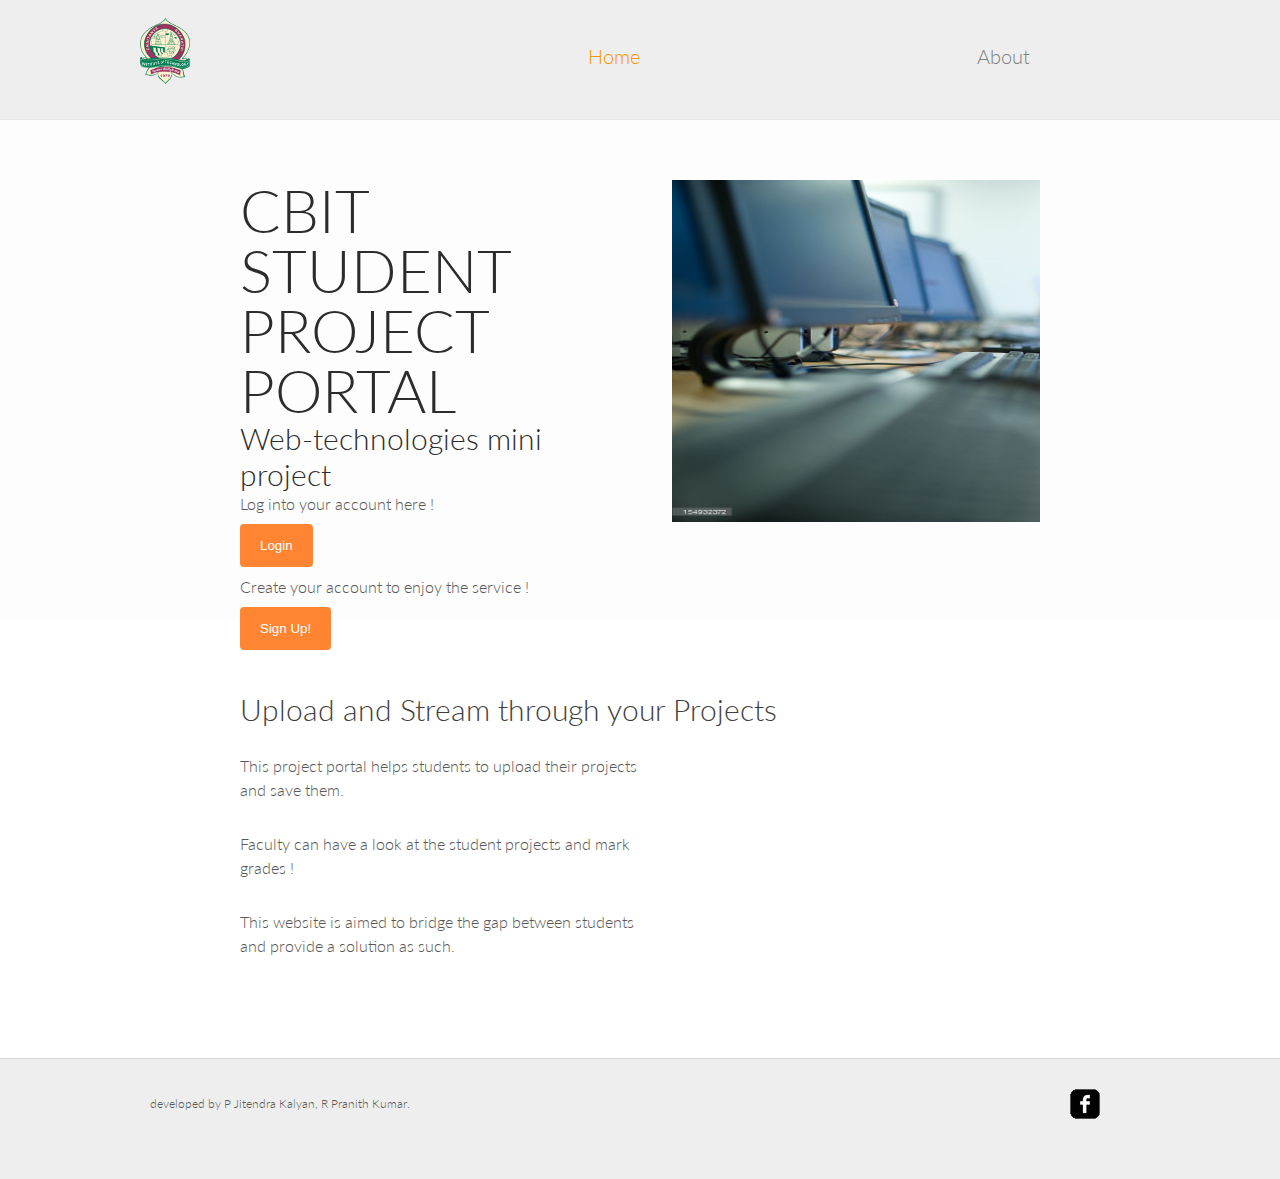
<file: index.html>
<!DOCTYPE HTML>
<html>
<head>
	<meta name="viewport" content="width=device-width, initial-scale=1.0">
	<title>Student Project Portal</title>
	<link rel="stylesheet" href="css/style.css" type="text/css">
	<script>
		function validate(){
		var psw1=document.getElementById("psw1");
		var psw2=document.getElementById("psw2");
		if(psw1.value!=psw2.value)
		{
			document.getElementById("perror").innerHTML="*Passwords do not match";
			document.Registerform.psw.focus();
			document.Registerform.psw.focus();
			document.getElementById("signup").disabled=true;
		}
		else if(psw1.value.length<8)
		{
			document.getElementById("perror").innerHTML="*Password is too short";
			document.Registerform.psw.focus();
			document.Registerform.psw.focus();
			document.getElementById("signup").disabled=true;
		}
		else
		{
			document.getElementById("perror").innerHTML="";
			document.getElementById("signup").disabled=false;
		}
	}
	</script>
</head>
<body>
	<div id="header">
		<div>
			<div class="logo">
				<a href="index.html"></a>
			</div>
			<ul id="navigation">
				<li class="active">
					<a href="index.html">Home</a>
				</li>
				<li>
					<a href="about.html">About</a>
				</li>
			</ul>
		</div>
	</div>
	<div id="adbox">
		<div class="clearfix">
			<img src="images/comp.png" alt="Img" height="342" width="368">
			<div>
				<h1>CBIT Student Project Portal</h1>
				<h2>Web-technologies mini project</h2>
				<p>
					Log into your account here !</br><button onclick="document.getElementById('id01').style.display='block'" style="width:auto;">Login</button>
				</p>
				<p>
					Create your account to enjoy the service !</br><button onclick="document.getElementById('id02').style.display='block'" style="width:auto;">Sign Up!</button>
				</p>
				
				
				<div id="id01" class="modal">
					<form class="modal-content animate" method="post" action="Login">
						<div class="imgcontainer">
							<span onclick="document.getElementById('id01').style.display='none'" class="close" title="Close Modal">&times;</span>
						</div>

						<div class="container">
							<label><b>Username(Rollno)</b></label>
							<input type="text" placeholder="Enter Username" name="rollno" required>

							<label><b>Password</b></label>
							<input type="password" placeholder="Enter Password" name="pwd" required>

							<button type="submit">Login</button>
							<input type="checkbox" checked="checked"> Remember me
						</div>

						<div class="container" style="background-color:#f1f1f1">
							<button type="button" onclick="document.getElementById('id01').style.display='none'" class="cancelbtn">Cancel</button>
						</div>
					</form>
				</div>
				
				<div id="id02" class="modal">
					<form name="Registerform" class="modal-content animate" method="post" action="Register">
						<div class="imgcontainer">
							<span onclick="document.getElementById('id02').style.display='none'" class="close" title="Close Modal">&times;</span>
						</div>

						<div class="container">
							<label><b>Roll number</b></label>
							<input type="text" placeholder="Enter your Roll number" name="rollno" required>
							
							<label><b>Name</b></label>
							<input type="text" placeholder="Enter a valid Username" name="name" required>

							<label><b>Password</b></label>
							<input type="password" placeholder="Enter Password" id="psw1" name="psw" onchange="validate()" required>
							
							<label><b>Repeat Password</b></label>
							<input type="password" placeholder="Repeat Password" id="psw2" name="psw-repeat" onchange="validate()" required>
							<span id="perror"></span>
	  
							<button type="submit" id="signup">Sign Up</button>
						</div>

						<div class="container" style="background-color:#f1f1f1">
							<button type="button" onclick="document.getElementById('id02').style.display='none'" class="cancelbtn">Cancel</button>
						</div>
					</form>
				</div>

			</div>
		</div>
	</div>
	<div id="contents">
		<div id="tagline" class="clearfix">
			<h1>Upload and Stream through your Projects</h1>
			<div>
				<p>
					This project portal helps students to upload their projects and save them.
				</p>
				<p>
					Faculty can have a look at the student projects and mark grades !
				</p>
				<p>
					This website is aimed to bridge the gap between students and provide a solution as such.
				</p>
			</div>
		</div>
	</div>
	<div id="footer">
		<div class="clearfix">
			<div id="connect">
				<a href="www.cbit.ac.in" class="cbit"></a>
			</div>
			<p>
				developed by P Jitendra Kalyan, R Pranith Kumar.
			</p>
		</div>
	</div>

<script>
	var modal1 = document.getElementById('id01');
	var modal2 = document.getElementById('id02');
	// When the user clicks anywhere outside of the modal, close it
	window.onclick = function(event) {
		if (event.target == modal1) {
			modal.style.display = "none";
		}
		if (event.target == modal2) {
			modal.style.display = "none";
		}
	}
</script>
</body>
</html>
</file>
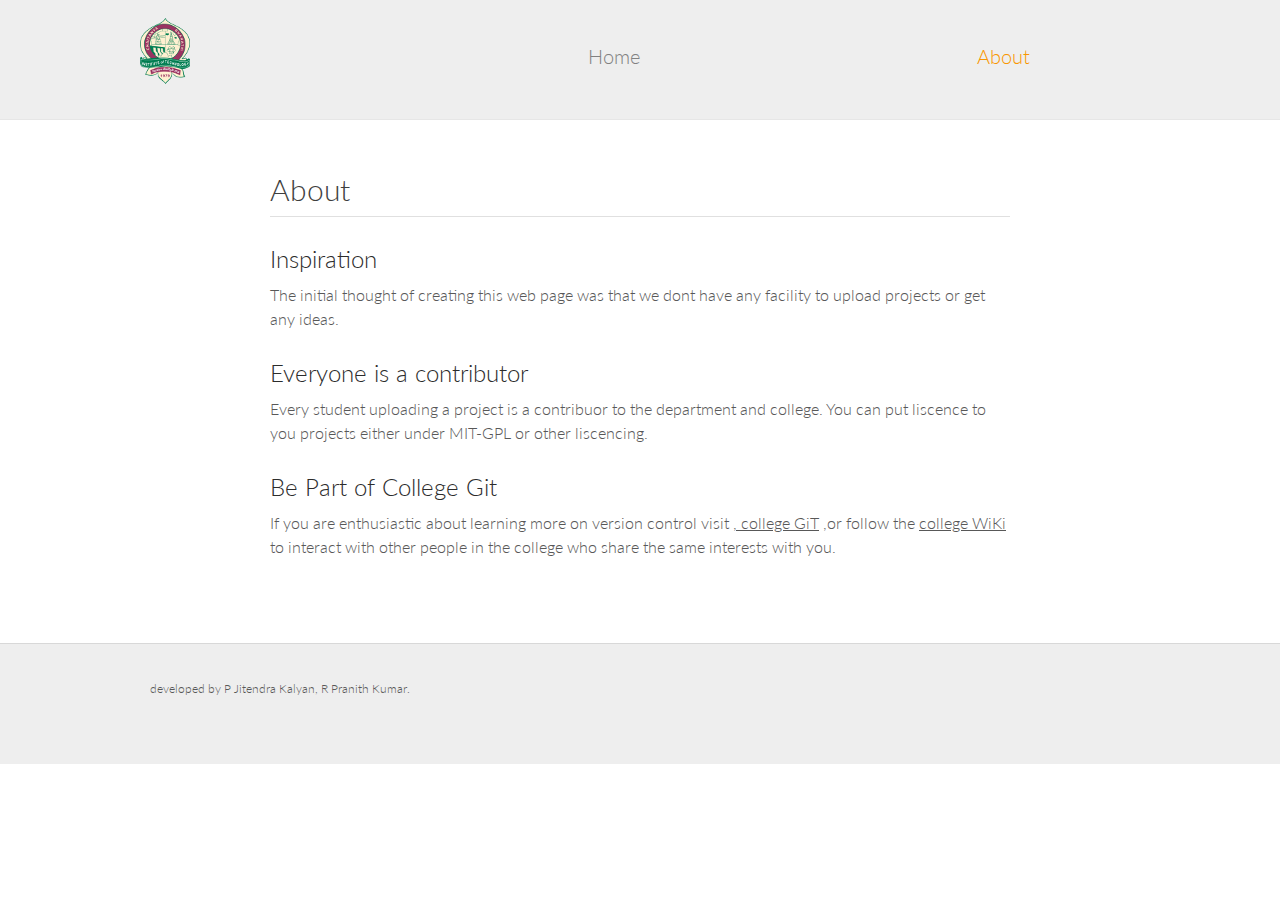
<file: about.html>
<!DOCTYPE HTML>
<html>
<head>
	<meta name="viewport" content="width=device-width, initial-scale=1.0">
	<title>About - CBIT student project portal</title>
	<link rel="stylesheet" href="css/style.css" type="text/css">
</head>
<body>
	<div id="header">
		<div>
			<div class="logo">
				<a href="index.html"></a>
			</div>
			<ul id="navigation">
				<li>
					<a href="index.html">Home</a>
				</li>
				<li class="active">
					<a href="about.html">About</a>
				</li>
			</ul>
		</div>
	</div>
	<div id="contents">
		<div id="about">
			<h1>About</h1>
			<h2>Inspiration</h2>
			<p>
				The initial thought of creating this web page was that we dont have any facility to upload projects or get any ideas.
			</p>
			<h2>Everyone is a contributor</h2>
			<p>
				Every student uploading a project is a contribuor to the department and college. You can put liscence to you projects either under MIT-GPL or other liscencing.
			</p>
			<h2>Be Part of College Git</h2>
			<p>
				If you are enthusiastic about learning more on version control visit <a href="https://github.com/cbitosc">, college GiT</a> ,or follow the <a href="https://coscfbx.cbit.org.in/ikiwiki/CbitOSC/">college WiKi</a> to interact with other people in the college who share the same interests with you.
			</p>
		</div>
	</div>
	<div id="footer">
		<div class="clearfix">
			<p>
				developed by P Jitendra Kalyan, R Pranith Kumar.
			</p>
		</div>
	</div>
</body>
</html>
</file>
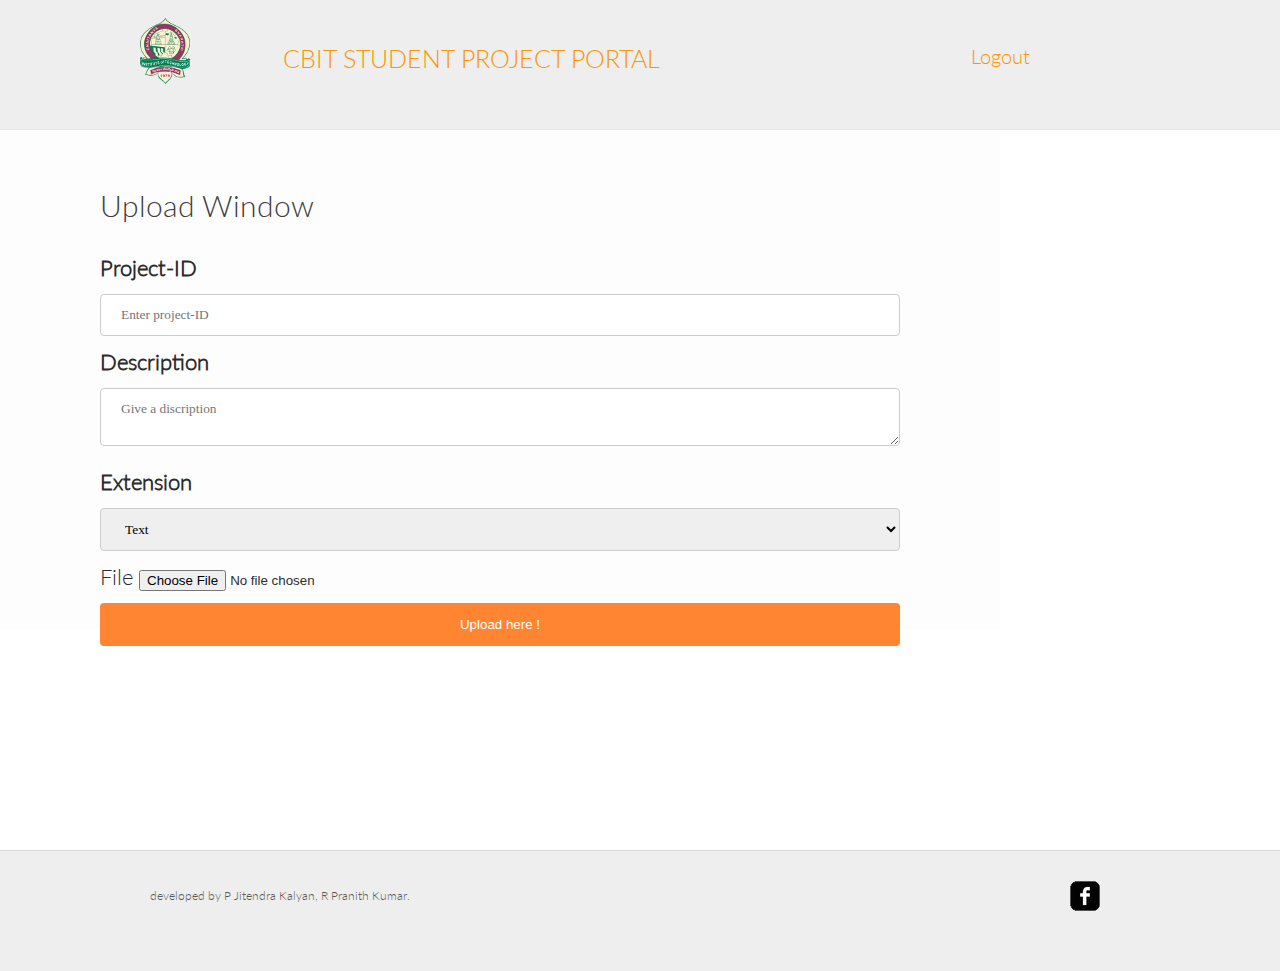
<file: upload_form.html>
<!DOCTYPE HTML>
<html>
<head>
	<meta name="viewport" content="width=device-width, initial-scale=1.0">
	<title>Student Project Portal</title>
	<link rel="stylesheet" href="css/style.css" type="text/css">
</head>
<body>
	<div id="header">
		<div>
			<div class="logo"><a></a></div>
			<ul id="navigation">
				<li>
					<h1>CBIT STUDENT PROJECT PORTAL</h1>
				</li>
				<li class="active">
					<a href="Logout">Logout</a>
				</li>
			</ul>
		</div>
	</div>
	<div id="upload-box">
		<div class="u-box">
			<h1>Upload Window</h1>
			<div id="form-style">
				<form method="post" action="FileUpload" enctype="multipart/form-data">
					<label><b>Project-ID</b></label>
						<input type="text" placeholder="Enter project-ID" name="pid" required></br>
					<label><b>Description</b></label>
						<textarea placeholder="Give a discription" name="des" required></textarea></br>
					<label><b>Extension</b></label>
						<select name="ext">
							<option value="txt">Text</option>
							<option value="pdf">PDF</option>
							<option value="docx">Docx</option>
							<option value="c">C</option>
							<option value="cpp">CPP</option>
							<option value="java">Java</option>
							<option value="py">Python</option>
							<option value="html">HTML</option>
							<option value="css">CSS</option>
							<option value="js">JavaScript</option>
							<option value="jpeg">Jpeg</option>
							<option value="png">Png</option>
							<option value="mp3">MP3</option>
							<option value="mp4">MP4</option>
							<option value="zip">zip</option>
							<option value="war">war</option>
							<option value="file">Other</option>
						</select></br>
					<label>File</label>	
						<input type="file" name="file" id="file"/>
					<button type="submit">Upload here !</button>
				</form>
			</div>
			
		</div>
	</div>
	<div id="footer">
		<div class="clearfix">
			<div id="connect">
				<a href="www.cbit.ac.in" class="cbit"></a>
			</div>
			<p>
				developed by P Jitendra Kalyan, R Pranith Kumar.
			</p>
		</div>
	</div>

</body>
</html>
</file>
<file: css/style.css>
@font-face {
	font-family: 'OpenSans';
	src: url('../fonts/OpenSans-Regular.eot');
	src: local('☺'), url('../fonts/OpenSans-Regular.woff') format('woff'), url('../fonts/OpenSans-Regular.ttf') format('truetype'), url('../fonts/OpenSans-Regular.svg') format('svg');
	font-weight: normal;
	font-style: normal;
}
@font-face {
	font-family: 'Lato';
	src: local('☺'), url('../fonts/Lato-Light.ttf') format('truetype'), url('../fonts/Lato-Medium.ttf') format('truetype'), url('../fonts/Lato-Regular.ttf') format('truetype'), url('../fonts/Lato-Thin.svg') format('truetype');
	font-weight: normal;
	font-style: normal;
}
body {
	background-color: #fff;
	font-family: 'Lato';
	margin: 0;
}
img {
	border: 0;
}
.clearfix:after, #contents:after {
	clear:both;
	content:"";
	display:block;
	height:1%;
	line-height:0;
	visibility:hidden;
}
/*----------------------------- Login --------------------------------*/
input[type=text], input[type=password] {
    width: 100%;
    padding: 12px 20px;
    margin: 8px 0;
    display: inline-block;
    border: 1px solid #ccc;
    box-sizing: border-box;
}

/* Set a style for all buttons */
button {
    background-color: #ff8533;
    color: white;
    padding: 14px 20px;
    margin: 8px 0;
    border: none;
	border-radius: 4px;
    cursor: pointer;
    width: 100%;
}

button:hover {
    opacity: 0.8;
}

/* Extra styles for the cancel button */
.cancelbtn {
    width: auto;
    padding: 10px 18px;
    background-color: #ff8533;
		opacity: 0.9;
}

/* Center the image and position the close button */
.imgcontainer {
    text-align: center;
    margin: 24px 0 12px 0;
    position: relative;
}

.container {
    padding: 16px;
}

span.psw {
    float: right;
    padding-top: 16px;
}

/* The Modal (background) */
.modal {
    display: none; /* Hidden by default */
    position: fixed; /* Stay in place */
    z-index: 1; /* Sit on top */
    left: 0;
    top: 0;
    width: 100%; /* Full width */
    height: 100%; /* Full height */
    overflow: auto; /* Enable scroll if needed */
    background-color: rgb(0,0,0); /* Fallback color */
    background-color: rgba(0,0,0,0.4); /* Black w/ opacity */
    padding-top: 60px;
}

/* Modal Content/Box */
.modal-content {
    background-color: #fefefe;
    margin: 5% auto 15% auto; /* 5% from the top, 15% from the bottom and centered */
    border: 1px solid #888;
    width: 80%; /* Could be more or less, depending on screen size */
}

/* The Close Button (x) */
.close {
    position: absolute;
    right: 25px;
    top: 0;
    color: #000;
    font-size: 35px;
    font-weight: bold;
}

.close:hover,
.close:focus {
    color: red;
    cursor: pointer;
}

/* Add Zoom Animation */
.animate {
    -webkit-animation: animatezoom 0.6s;
    animation: animatezoom 0.6s
}

@-webkit-keyframes animatezoom {
    from {-webkit-transform: scale(0)}
    to {-webkit-transform: scale(1)}
}

@keyframes animatezoom {
    from {transform: scale(0)}
    to {transform: scale(1)}
}

/* Change styles for span and cancel button on extra small screens */
@media screen and (max-width: 300px) {
    span.psw {
       display: block;
       float: none;
    }
    .cancelbtn {
       width: 100%;
   }
}

/*------------------------------ HEADER ------------------------------*/
#header {
	background-color: #eee;
	border-bottom: 1px solid #e6e6e6;
	padding: 18px 0;
}
#header > div, #footer > div {
	width: 1000px;
	margin: 0 auto;
	padding: 0 20px;
	padding-left : 20px;
}
/** Logo **/
#header .logo {
	float: left;
	margin-right: 20px;
}
#header .logo a {
	background: url(../images/logo.png) no-repeat;
	color: #000;
	display: block;
	font: 30px/45px 'Lato';
	height: 50px;
	width: 80px;
	padding-top: 68px;
	padding-left: 30px;
	text-decoration: none;
	text-transform: uppercase;
}
/** Navigation **/
#navigation {
	display: inline-block;
	list-style: none;
	line-height: 80px;
	margin: 0;
	padding: 0;
}
#navigation ul {
	display: inline-block;
	list-style: none;
	margin: 0;
	padding: 0;
}
#navigation li {
	float: left;
	width: 390px;
	text-align: right;
}
#navigation li h1 {
	color: #f99600;
	font-size: 25px;
	line-height: 40px;
	padding-top : 20px;
	text-decoration: none;
}
#navigation li a {
	color: #818181;
	font-size: 20px;
	line-height: 30px;
	padding-right : 20px;
	padding-left : 20px;
	text-decoration: none;
}
#navigation li a:hover {
	color: #000;
}
#navigation li.active a {
	color: #f99600;
}
#adbox {
	background: url(../images/bg-adbox.jpg) repeat-x left top;
	height: 400px;
	padding: 60px 0;
}
#adbox > div {
	width: 800px;
	margin: 0 auto;
	padding: 0 80px;
}
#adbox > div img {
	float: right;
	margin-left: 60px;
}
#adbox h1, #adbox h2 {
	color: #2c2c2c;
	font-size: 60px;
	line-height: 60px;
	margin: 0;
	text-transform: uppercase;
}
#adbox h2 {
	font-size: 30px;
	line-height: 36px;
	text-transform: none;
}
#adbox p {
	font-size: 16px;
	line-height: 24px;
	margin: 0;
}
#adbox p span {
	display: block;
	font-size: 12px;
	width: 360px;
	padding: 24px 0;
	text-align: center;
}
#adbox p span b {
	font-weight: normal;
	display: block;
	width: 256px;
}

/*----------------------------------------------Logged in-----------------------------------------------------*/

#listele {
	display: inline-block;
	font-size: 22px;
	padding-top: 5px;
}
#items{
	display: inline-block;
	color: #2c2c2c;
	text-decoration: none;
}
#items li a{
	color: #2c2c2c;
	text-decoration: none;
}
#listlink{
	display: inline-block;
	font-size: 18px;
}
#links{
	display: inline-block;
	color: #818181;
	list-style: none;
	text-decoration: none;
}
#links ul{
	display: inline;
	float: left;
	color: #818181;
	list-style: none;
	text-decoration: none;
}
#links ul li{
	display: inline;
}
#links li a{
	color: #818181;
	text-decoration: none;
}
/*---------------------------------------------upload-box-----------------------------------------------*/
#upload-box{
	background: url(../images/bg-adbox.jpg) repeat-x left top;
	height: 600px;
	width: 1000px;
	padding: 60px 0;
}
#upload-box > div {
	width: 800px;
	margin: 0 auto;
	padding: 0 80px;
}

#form-style{
	font-size: 22px;
	color: #2c2c2c;
	line-height: 36px;
	text-transform: none;
}
#form-style input[type=text], select,textarea {
    width: 100%;
	font-family:Lato-Light; 
    padding: 12px 20px;
    margin: 8px 0;
    display: inline-block;
    border: 1px solid #ccc;
    border-radius: 4px;
    box-sizing: border-box;
}

/*------------------------------searcg-list------------------------------------*/
#search-box{
	background: url(../images/bg-adbox.jpg) repeat-x left top;
	height: 800px;
	width: 1000px;
	padding: 50px 0;
}
#search-box > div {
	width: 700px;
	margin: 0 auto;
	padding: 0 80px;
}
#myInput {
  background-image: url(../images/search.png);
  background-position: 5px 5px;
  background-repeat: no-repeat;
  width: 100%;
  font-size: 16px;
  padding: 12px 20px 12px 40px;
  border: 1px solid #ddd;
  margin-bottom: 12px;
}

#customers {
    font-family: Lato;
    border-collapse: collapse;
    width: 100%;
}

#customers td, #customers th {
    border: 1px solid #ddd;
    padding: 8px;
}

#customers tr:nth-child(even){background-color: #f2f2f2;}

#customers tr:hover {background-color: #ddd;}

#customers th {
    padding-top: 12px;
    padding-bottom: 12px;
    text-align: left;
    background-color: #ff8533;
    color: white;
}

/*------------------------------ CONTENTS -------------------------------------*/
#contents {
	min-height: 310px;
	width: 840px;
	margin: 0 auto;
	padding: 54px 40px;
}
h1 {
	color: #3e3e3e;
	font-size: 30px;
	font-weight: normal;
	line-height: 30px;
	margin: 0 0 30px;
}
h2 {
	color: #2c2c2c;
	font-size: 24px;
	font-weight: normal;
	line-height: 24px;
	margin: 0 0 12px;
}
p {
	color: #585858;
	font-size: 16px;
	line-height: 24px;
	margin: 0 0 30px;
}
p a {
	color: #585858;
}
#tagline h1 {
	margin-left: 20px;
}
#tagline > div {
	float: left;
	width: 400px;
	margin: 0 20px;
}

#about {
	width: 740px;
	margin: 0 auto;
}
#about h1, .section h1 {
	border-bottom: 1px solid #e0e0e0;
	padding-bottom: 12px;
}

/*------------------------------ FOOTER ------------------------------*/
#footer {
	background-color: #eee;
	border-top: 1px solid #d8d8d8;
	padding: 30px 0;
}
#footer p {
	font-size: 12px;
	line-height: 30px;
	padding-left: 10px;
}
#connect {
	float: right;
	display: inline-block;
	margin-right: 30px;
}
#connect a {
	background: url(../images/icons.png) no-repeat;
	display: inline-block;
	height: 30px;
	width: 30px;
	margin: 0 10px;
}
}
</file>
